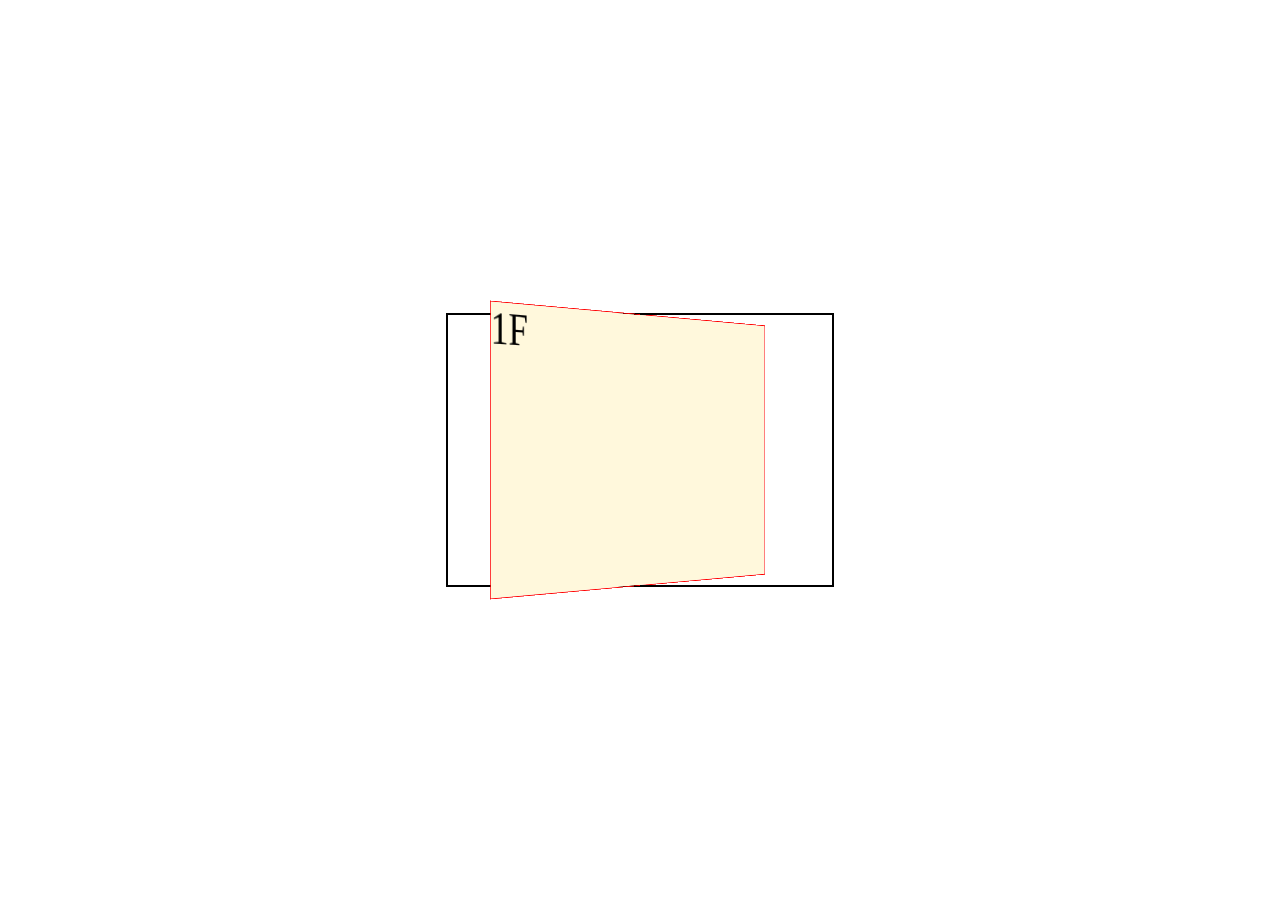
<file: index.html>
<!DOCTYPE html>
<html lang="en">
<head>
    <meta charset="UTF-8">
    <meta name="viewport" content="width=device-width, initial-scale=1.0">
    <title>Document</title>
    <link rel="stylesheet" href="css/reset.css">
    <link rel="stylesheet" href="css/main.css">
</head>
<body>
    <div class="leaflet">
        <div class="page">
            <div class="page-face">1F</div>
            <div class="page-face">1B</div>
        </div>
        <!-- <div class="page">
            <div class="page-face">2F</div>
            <div class="page-face">2B</div>
        </div>
        <div class="page">
            <div class="page-face">3F</div>
            <div class="page-face">3B</div>
        </div> -->
    </div>
</body>
</html>
</file>
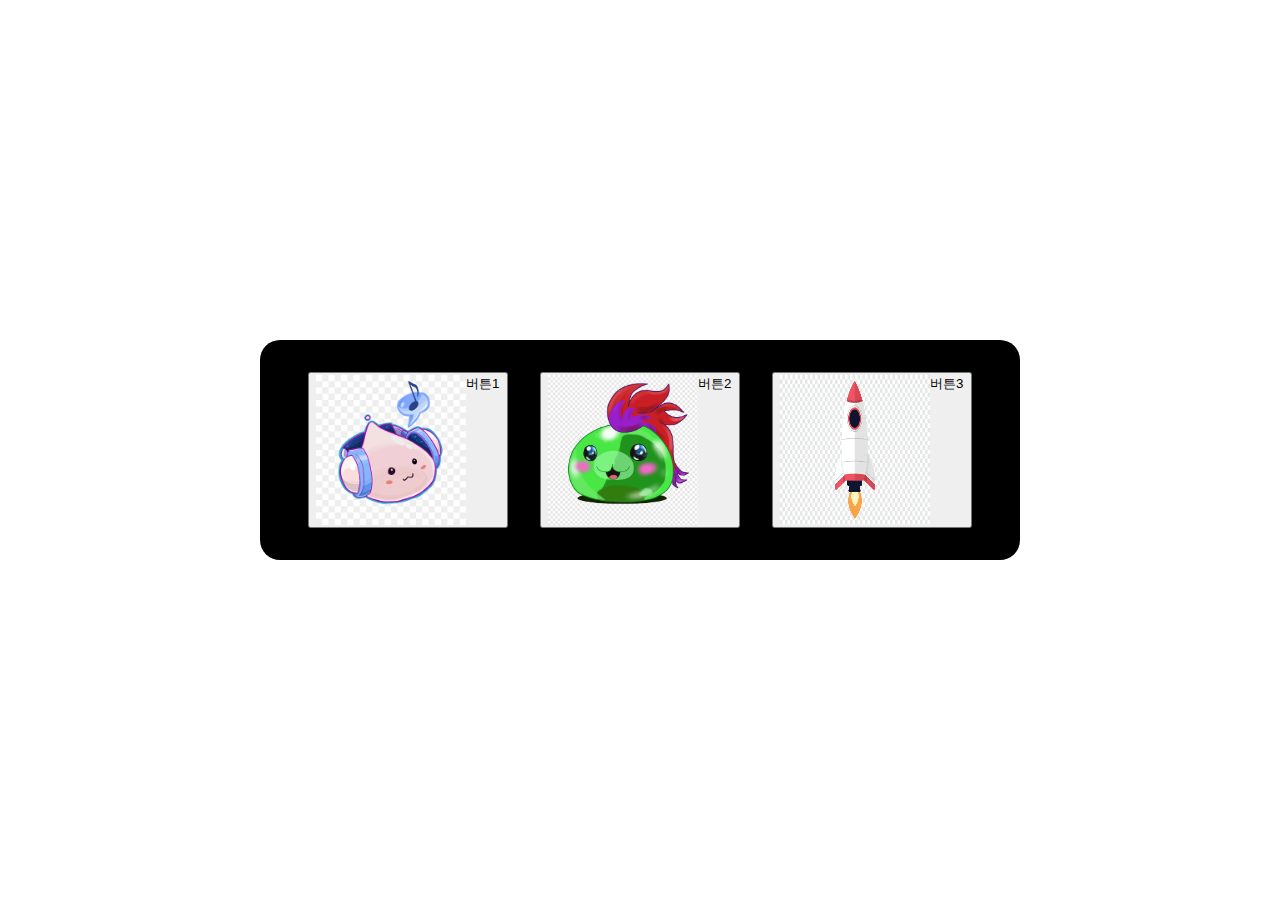
<file: delegation.html>
<!DOCTYPE html>
<html lang="en">
<head>
    <meta charset="UTF-8">
    <meta name="viewport" content="width=device-width, initial-scale=1.0">
    <link rel="stylesheet" href="./reset.css">
    <title>Document</title>
    <style>
        html {
            height: 100%;
        }
        body {
            height: 100%;
            display: flex;
            justify-content: center;
            align-items: center;
        }
        .menu {
            display: flex;
            background: #000;
            padding: 2rem;
            border-radius: 20px;
        }
        .menu-btn {
            display: inline-flex;
            margin: 0 1rem;
            width: 200px;
        }
        .menu-btn img {
            width: 150px;
        }
    </style>
</head>
<body>
    <div class="menu">
        <button class="menu-btn" data-value="1"><img src="./images/poring.png" alt=""><span>버튼1</span></button>
        <button class="menu-btn" data-value="2"><img src="./images/poring2.png" alt=""><span>버튼2</span></button>
        <button class="menu-btn" data-value="3"><img src="./images/rocket.png" alt=""><span>버튼3</span></button>
    </div>
    <script>
        const menu = document.querySelector('.menu');

        function clickHandler(event) {
            let elem = event.target;
            while (!elem.classList.contains('menu-btn')) {
                elem = elem.parentNode;

                if (elem.nodeName === 'BODY') {
                    elem = null;
                    return;
                }    
            }
            console.log(elem.dataset.value)
        }
        menu.addEventListener('click', clickHandler)
    </script>
</body>
</html>
</file>
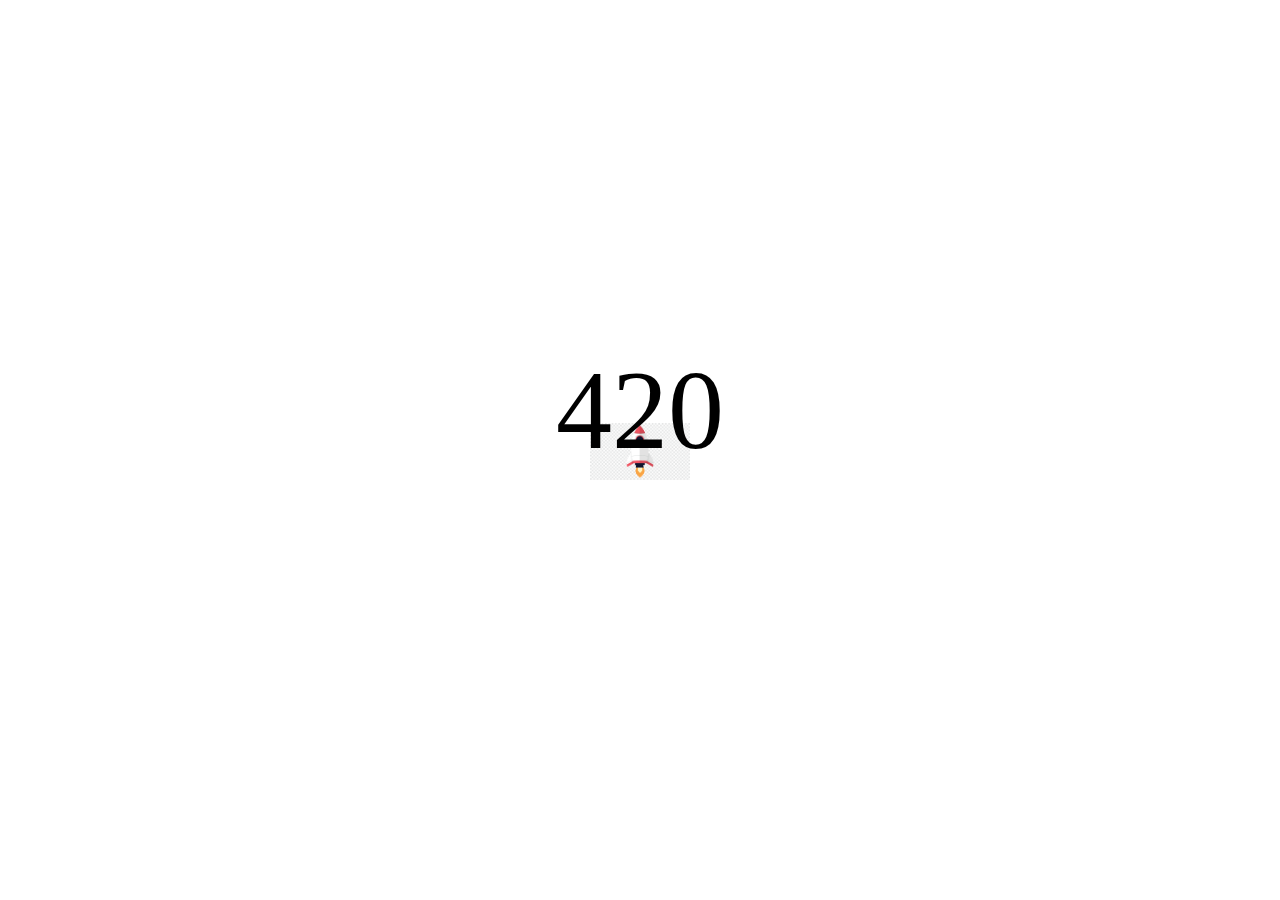
<file: requestAnimation.html>
<!DOCTYPE html>
<html>
    <head>
        <title>requestAnimationFrame</title>
        <meta charset="UTF-8">
        <meta name="viewport" content="width=device-width, initial-scale=1">
        <style>
        	html {
        		height: 100%;
        	}
        	body {
        		display: flex;
        		align-items: center;
        		justify-content: center;
        		height: 100%;
        		margin: auto;
        	}
        	.ilbuni {
        		position: absolute;
        		width: 100px;
        		left: 50%;
        		bottom: 0;
        		margin-left: -50px;
        	}
        	.value {
        		margin-top: -5rem;
        		font-size: 7rem;
        		font-weight: 100;
                text-align: center;
                z-index: 10;
        	}
        </style>
    </head>

    <body>
        <img class="ilbuni" src="./images/rocket.png" alt="로켓에 탑승한 일분이">
        <div class="value">requestAnimationFrame</div>

        <script>
        	const ilbuni = document.querySelector('.ilbuni');
        	const value = document.querySelector('.value');
        	let yPos = 0;
        	let rafId;

        	function render() {
        		value.innerHTML = yPos;
        		ilbuni.style.transform = `translateY(${-yPos}px)`;
        		yPos += 10;

        		rafId = requestAnimationFrame(render);

        		if (yPos > 1000) {
        			cancelAnimationFrame(rafId);
        		}
        	}

        	render();

        	window.addEventListener('click', () => {
        		cancelAnimationFrame(rafId);
        	});
        </script>
    </body>
</html>
</file>
<file: css/main.css>
html {
	font-size: 14px;
}
body {
	perspective: 1500px;
}
.leaflet {
	position: absolute;
	left: 0;
	right: 0;
	top: 0;
	bottom: 0;
	width: 30vw;
	height: 30vh;
	margin: auto;
	transform-style: preserve-3d;
	outline: 2px solid black;
}
.page {
	position: absolute;
	left: 0;
	top: 0;
	width: 100%;
	height: 100%;
	transform: rotateY(45deg);
	outline: 1px solid red;
	font-size: 3rem;
	transform-style: preserve-3d;
}
.page-face {
	position: absolute;
	left: 0;
	top: 0;
	width: 100%;
	height: 100%;
	background: cornsilk;
	backface-visibility: hidden;
}
.page-face:nth-child(2) {
	transform: rotateY(180deg);
}
</file>
